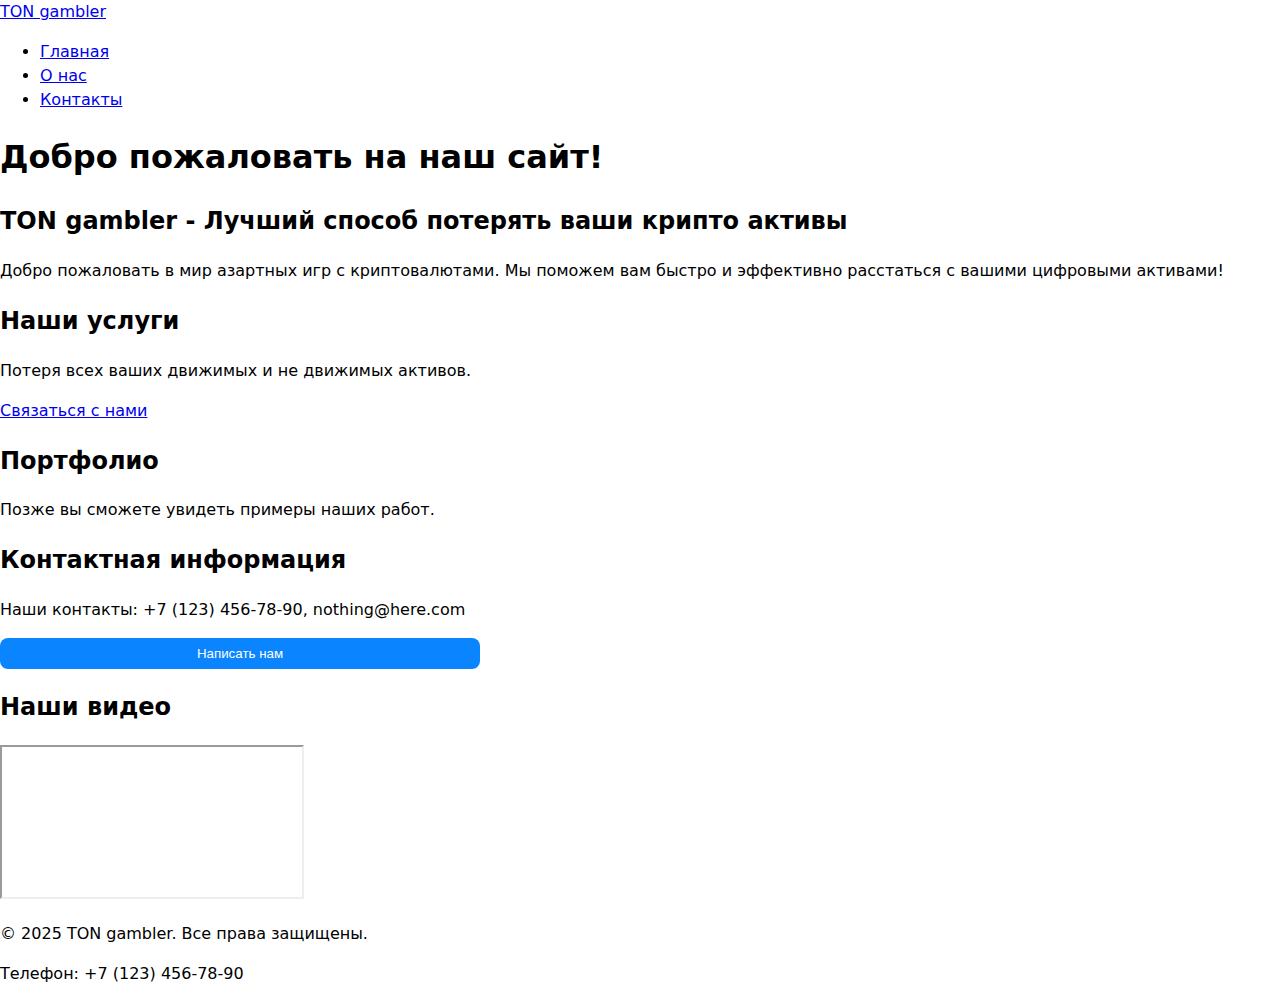
<file: index.html>
<!DOCTYPE html>
<html lang="ru">
<head>
 <meta charset="UTF-8">
 <meta name="viewport" content="width=device-width, initial-scale=1.0">
 <title>Главная - Название вашего сайта</title>
 <meta name="description" content="Стартовая точка для всех, кто попал к нам в гости">
 
    <meta property="og:type" content="website">
    <meta property="og:title" content="Главная - TON gambler">
    <meta property="og:description" content="Стартовая точка для всех, кто попал к нам в гости">
    <meta property="og:image" content="https://ssdamans.github.io/my-awesome-project/assets/share.jpg">
    <meta property="og:url" content="https://ssdamans.github.io/my-awesome-project/">

    <link rel="stylesheet" href="styles.css">

 <link rel="icon" href="assets/favicon.ico" type="image/x-icon">
</head>
<body>
 <!-- Шапка сайта (Блок: site-header) -->
<header class="site-header">
    <div class="container">
        <a class="site-header__brand" href="index.html">TON gambler</a>
        <!-- Главное меню навигации (Блок: site-nav) -->
        <nav class="site-nav" aria-label="Основная навигация">
            <ul class="site-nav__list">
                <li class="site-nav__item">
                    <a class="site-nav__link is-active" href="index.html">Главная</a>
                </li>
                <li class="site-nav__item">
                    <a class="site-nav__link" href="about.html">О нас</a>
                </li>
                <li class="site-nav__item">
                    <a class="site-nav__link" href="contacts.html">Контакты</a>
                </li>
            </ul>
        </nav>
    </div>
</header>
 <!-- Уникальное основное содержимое страницы -->
 <main>
 <h1>Добро пожаловать на наш сайт!</h1>
 
 <!-- Герой-секция с фоном и градиент-оверлеем -->
 <section class="hero">
     <h2>TON gambler - Лучший способ потерять ваши крипто активы</h2>
     <p>Добро пожаловать в мир азартных игр с криптовалютами. Мы поможем вам быстро и эффективно расстаться с вашими цифровыми активами!</p>
 </section>

 <!-- Секция 1 с якорем -->
 <section id="services">
 <h2>Наши услуги</h2>
 <p>Потеря всех ваших движимых и не движимых активов.</p>
 <a href="contacts.html">Связаться с нами</a> <!-- Якорная ссылка внутри страницы -->
 </section>
 <!-- Секция 2 с якорем -->
 <section id="portfolio">
 <h2>Портфолио</h2>
 <p>Позже вы сможете увидеть примеры наших работ.</p>
 </section>
 <!-- Секция 3 с якорем -->
<section id="contacts">
    <h2>Контактная информация</h2>
    <p>Наши контакты: +7 (123) 456-78-90, nothing@here.com</p>
    <!-- Кнопка для открытия модального окна -->
    <button id="openDialog" type="button">Написать нам</button>
</section>

<!-- Видео секция -->
<section class="section">
    <h2>Наши видео</h2>
    <div class="media">
        <iframe
            src="https://rutube.ru/play/embed/c6cc4d620b1d4338901770a44b3e82f4"
            title="Видео о проекте"
            allow="autoplay; encrypted-media; picture-in-picture; web-share"
            allowfullscreen
            loading="lazy"
        ></iframe>
    </div>
</section>

<!-- Модальное окно с формой -->
<dialog id="contactDialog" class="modal" aria-labelledby="dialogTitle">
    <div class="modal__content">
        <h2 id="dialogTitle" class="modal__title">Обратная связь</h2>
        <form id="contactForm" class="form" method="dialog" novalidate>
            <div class="form__group">
                <label class="form__label" for="name">Имя</label>
                <input class="form__control" id="name" name="name" type="text" required minlength="2" autocomplete="given-name">
            </div>

            <div class="form__group">
                <label class="form__label" for="email">E-mail</label>
                <input class="form__control" id="email" name="email" type="email" required autocomplete="email">
            </div>

            <div class="form__group">
                <label class="form__label" for="phone">Телефон</label>
                <input class="form__control" id="phone" name="phone" type="tel" inputmode="tel" autocomplete="tel" aria-describedby="phoneHelp" placeholder="+7(___)___-__-__" required pattern="^\+7\(\d{3}\)\d{3}-\d{2}-\d{2}$">
                <small id="phoneHelp">Формат: +7(900) 000-00-00</small>
            </div>

            <div class="form__group">
                <label class="form__label" for="date">Дата</label>
                <input class="form__control" id="date" name="date" type="date">
            </div>

            <div class="form__group">
                <label class="form__label" for="topic">Тема</label>
                <select class="form__control" id="topic" name="topic" required>
                    <option value="">Выберите тему</option>
                    <option>Вопрос</option>
                    <option>Заказ</option>
                </select>
            </div>

            <div class="form__group">
                <label class="form__label" for="message">Сообщение</label>
                <textarea class="form__control" id="message" name="message" rows="4" required></textarea>
            </div>

            <div class="form__actions">
                <button class="button button--secondary" type="button" id="closeDialog">Закрыть</button>
                <button class="button button--primary" type="submit">Отправить</button>
            </div>
        </form>
    </div>
</dialog>
 </main>
 <!-- Подвал сайта -->
 <footer>
 <p>&copy; 2025 TON gambler. Все права защищены.</p>
 <p>Телефон: +7 (123) 456-78-90</p>
 </footer>
 <script src="main.js" defer></script>
</body>
</html>
</file>
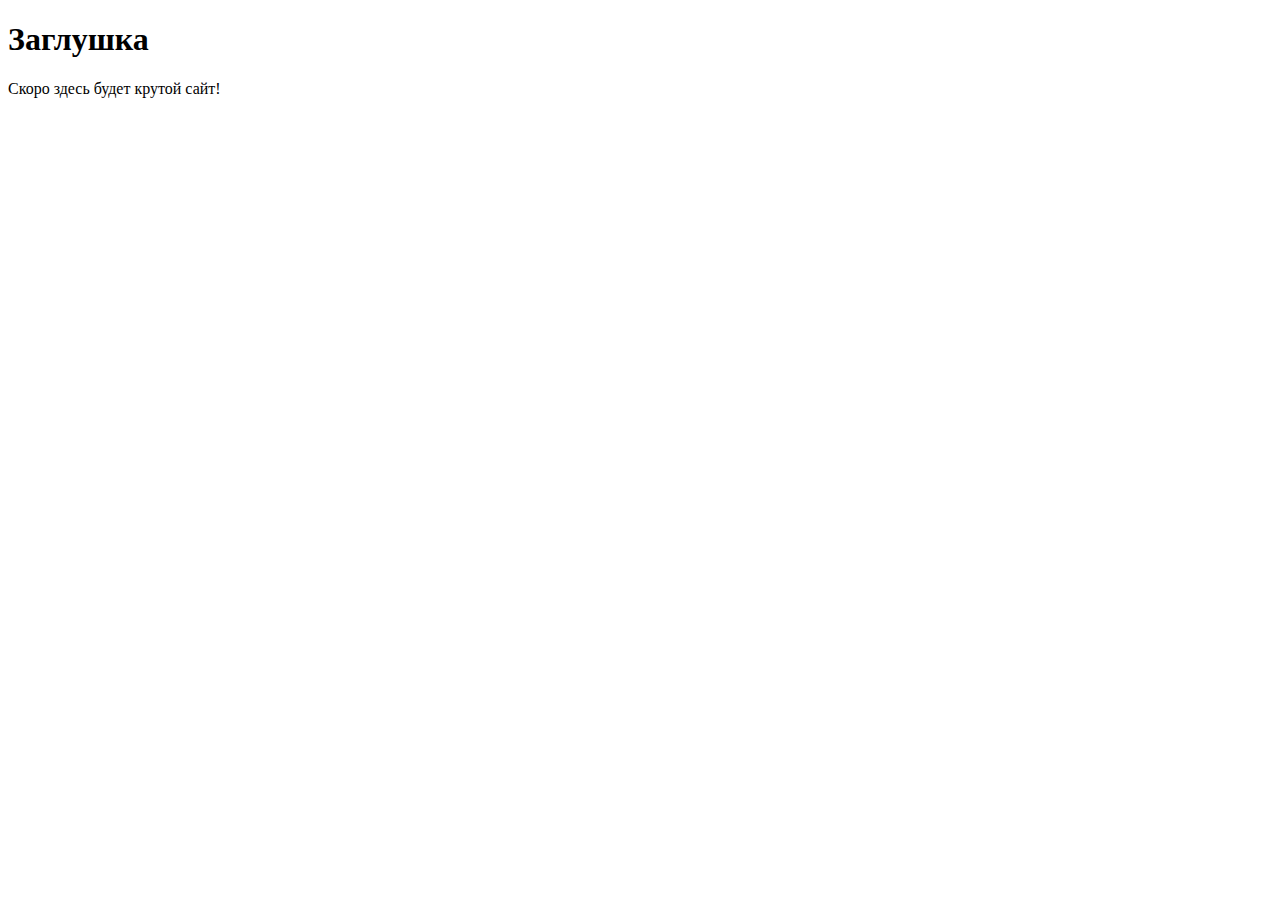
<file: src/index.html>
<!DOCTYPE html>
<html lang="ru">
<head>
 <meta charset="UTF-8">
 <!-- Важная мета-информация для корректного отображения на мобильных устройствах -->
 <meta name="viewport" content="width=device-width, initial-scale=1.0">
 <title>Мой первый проект</title>
 <!-- Подключение фавиконки -->
 <link rel="icon" href="../assets/favicon.ico" type="image/x-icon">
</head>
<body>
 <h1>Заглушка</h1>
 <p>Скоро здесь будет крутой сайт!</p>
</body>
</html>
</file>
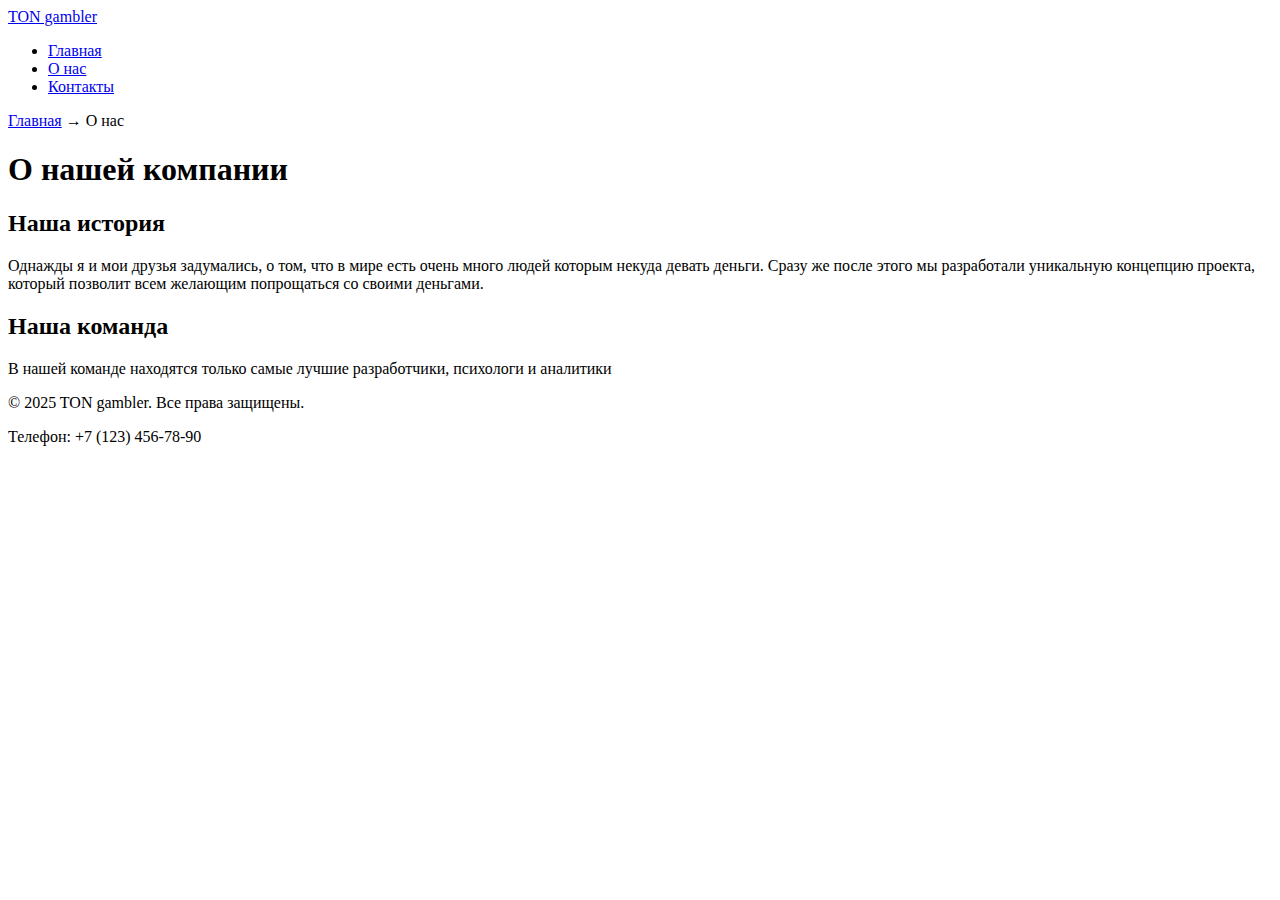
<file: about.html>
<!DOCTYPE html>
<html lang="ru">
<head>
<meta charset="UTF-8">
 <meta name="viewport" content="width=device-width, initial-scale=1.0">
 <title>Главная - TON gambler</title>
 <meta name="description" content="Лучший сайт для потери ваших крипто активов">

    <meta property="og:type" content="website">
    <meta property="og:title" content="О нас - TON gambler">
    <meta property="og:description" content="Узнайте больше о нашей компании и истории">
    <meta property="og:image" content="https://ssdamans.github.io/my-awesome-project/assets/share.jpg">
    <meta property="og:url" content="https://ssdamans.github.io/my-awesome-project/about.html">

 <link rel="icon" href="assets/favicon.ico" type="image/x-icon">
 <title>О нас - TON gambler</title>
 <meta name="description" content="Узнайте больше о нашей компании и истории">
</head>
<body>
 <header>
<a href="/">TON gambler</a>
 <!-- Главное меню навигации -->
 <nav>
 <ul>
 <li><a href="index.html">Главная</a></li>
 <li><a href="about.html">О нас</a></li>
 <li><a href="contacts.html">Контакты</a></li>
 </ul>
 </nav>
 </header>
 <main>
 <!-- Простые "хлебные крошки" -->
 <nav aria-label="Хлебные крошки">
 <a href="index.html">Главная</a> →
 <span>О нас</span>
 </nav>
 <h1>О нашей компании</h1>
 <section>
 <h2>Наша история</h2>
 <p>Однажды я и мои друзья задумались, о том, что в мире есть очень много людей которым некуда девать деньги. Сразу же после этого мы разработали уникальную концепцию проекта, который позволит всем желающим попрощаться со своими деньгами.</p>
 </section>
 <section>
 <h2>Наша команда</h2>
 <p>В нашей команде находятся только самые лучшие разработчики, психологи и аналитики</p>
 </section>
 </main>
 <footer>
<p>&copy; 2025 TON gambler. Все права защищены.</p>
 <p>Телефон: +7 (123) 456-78-90</p>
 </footer>
</body>
</html>
</file>
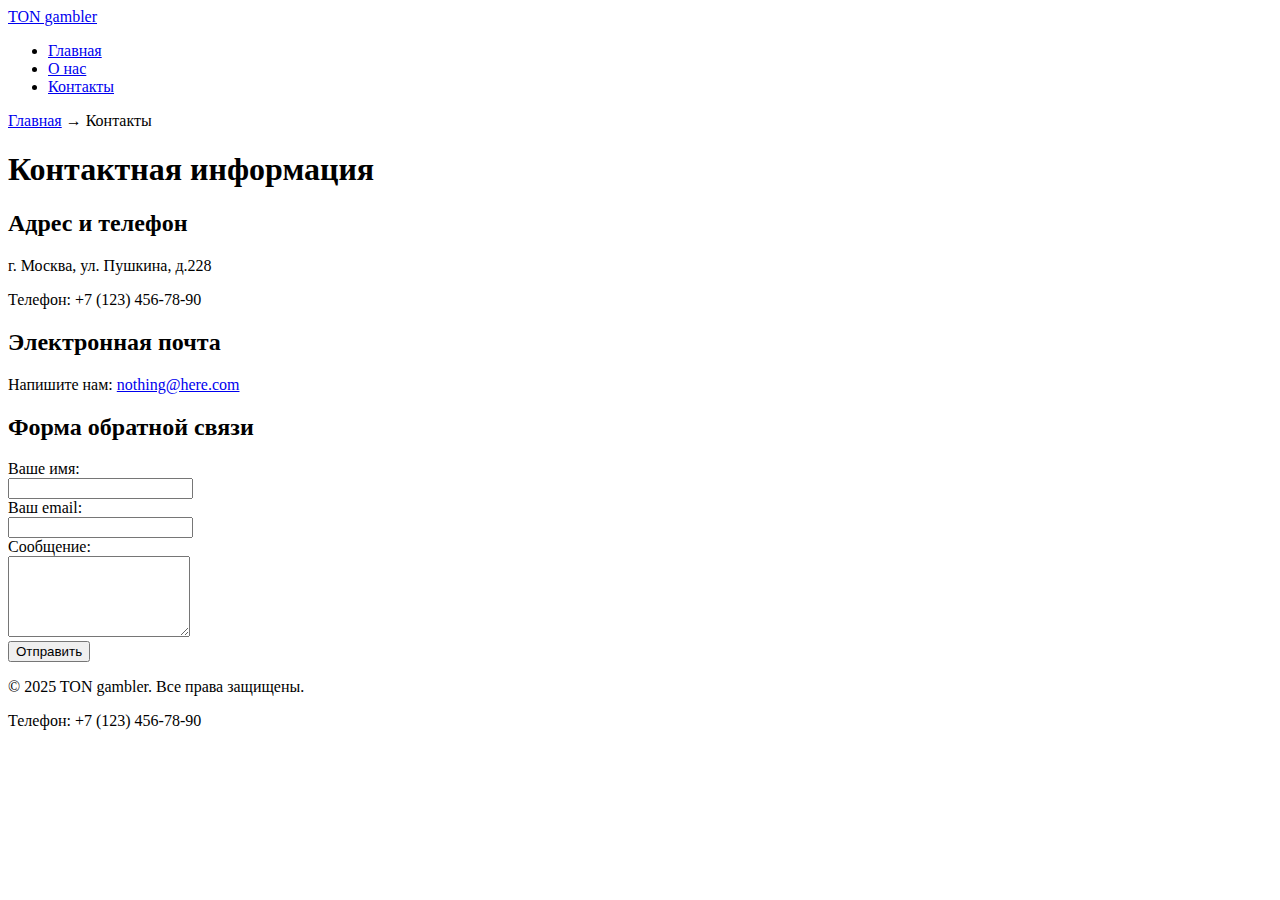
<file: contacts.html>
<!DOCTYPE html>
<html lang="ru">
<head>
    <meta charset="UTF-8">
    <meta name="viewport" content="width=device-width, initial-scale=1.0">
    <title>Контакты - TON gambler</title>
    <meta name="description" content="Свяжитесь с нами: г. Москва, ул. Пушкина, д.228, +7 (123) 456-78-90, nothing@here.com, и форма обратной связи">
    
    <meta property="og:type" content="website">
    <meta property="og:title" content="Контакты - TON gambler">
    <meta property="og:description" content="Свяжитесь с нами: г. Москва, ул. Пушкина, д.228, +7 (123) 456-78-90, nothing@here.com, и форма обратной связи">
    <meta property="og:image" content="https://ssdamans.github.io/my-awesome-project/assets/share.jpg">
    <meta property="og:url" content="https://ssdamans.github.io/my-awesome-project/contacts.html">

    <link rel="icon" href="assets/favicon.ico" type="image/x-icon">
</head>
<body>
    <!-- Шапка сайта -->
    <header>
        <a href="/">TON gambler</a>
        <!-- Главное меню навигации -->
        <nav>
            <ul>
                <li><a href="index.html">Главная</a></li>
                <li><a href="about.html">О нас</a></li>
                <li><a href="contacts.html">Контакты</a></li>
            </ul>
        </nav>
    </header>

    <!-- Уникальное основное содержимое страницы -->
    <main>
        <!-- Хлебные крошки -->
        <nav aria-label="Хлебные крошки">
            <a href="index.html">Главная</a> → <span>Контакты</span>
        </nav>

        <h1>Контактная информация</h1>

        <section>
            <h2>Адрес и телефон</h2>
            <p>г. Москва, ул. Пушкина, д.228</p>
            <p>Телефон: +7 (123) 456-78-90</p>
        </section>

        <section>
            <h2>Электронная почта</h2>
            <p>Напишите нам: <a href="mailto:nothing@here.com">nothing@here.com</a></p>
        </section>

        <section>
            <h2>Форма обратной связи</h2>
            <form action="#" method="post">
                <div>
                    <label for="name">Ваше имя:</label><br>
                    <input type="text" id="name" name="name" required>
                </div>
                <div>
                    <label for="email">Ваш email:</label><br>
                    <input type="email" id="email" name="email" required>
                </div>
                <div>
                    <label for="message">Сообщение:</label><br>
                    <textarea id="message" name="message" rows="5" required></textarea>
                </div>
                <div>
                    <button type="submit">Отправить</button>
                </div>
            </form>
        </section>
    </main>

    <!-- Подвал сайта -->
    <footer>
        <p>&copy; 2025 TON gambler. Все права защищены.</p>
        <p>Телефон: +7 (123) 456-78-90</p>
    </footer>
</body>
</html>
</file>
<file: styles.css>
/* БАЗА: читаемость и предсказуемость размеров */
* {
    box-sizing: border-box;
}

html, body {
    margin: 0;
    padding: 0;
}

body {
    font-family: system-ui, -apple-system, "Segoe UI", Roboto, Arial, sans-serif;
    line-height: 1.5;
}

/* Формы: размеры, отступы, визуальный порядок */
label {
    display: block;
    margin: 0.5rem 0 0.25rem;
}

input, select, textarea, button {
    width: 100%;
    max-width: 480px;
    padding: .5rem .75rem;
    border: 1px solid #c8c8c8;
    border-radius: 8px;
    background: #fff;
}

/* Кнопка по умолчанию */
button, [type="submit"] {
    background: #0a84ff;
    color: #fff;
    border: none;
    cursor: pointer;
}

/* Состояния: клавиатура/мышь/ошибки */
:where(input, select, textarea, button):focus-visible {
    outline: 2px solid #0a84ff;
    outline-offset: 2px;
}

button:hover {
    filter: brightness(0.95);
}

:disabled, [aria-disabled="true"] {
    opacity: .6;
    cursor: not-allowed;
}

/* Подсветка ошибочных полей */
[aria-invalid="true"] {
    border-color: #b00020;
}

/* Стили для модального окна <dialog> */
dialog {
    padding: 1.25rem;
    border: none;
    border-radius: 12px;
}

dialog::backdrop {
    background: rgba(0, 0, 0, .5);
}

.form-actions {
    display: flex;
    gap: .5rem;
    margin-top: 1rem;
}
</file>
